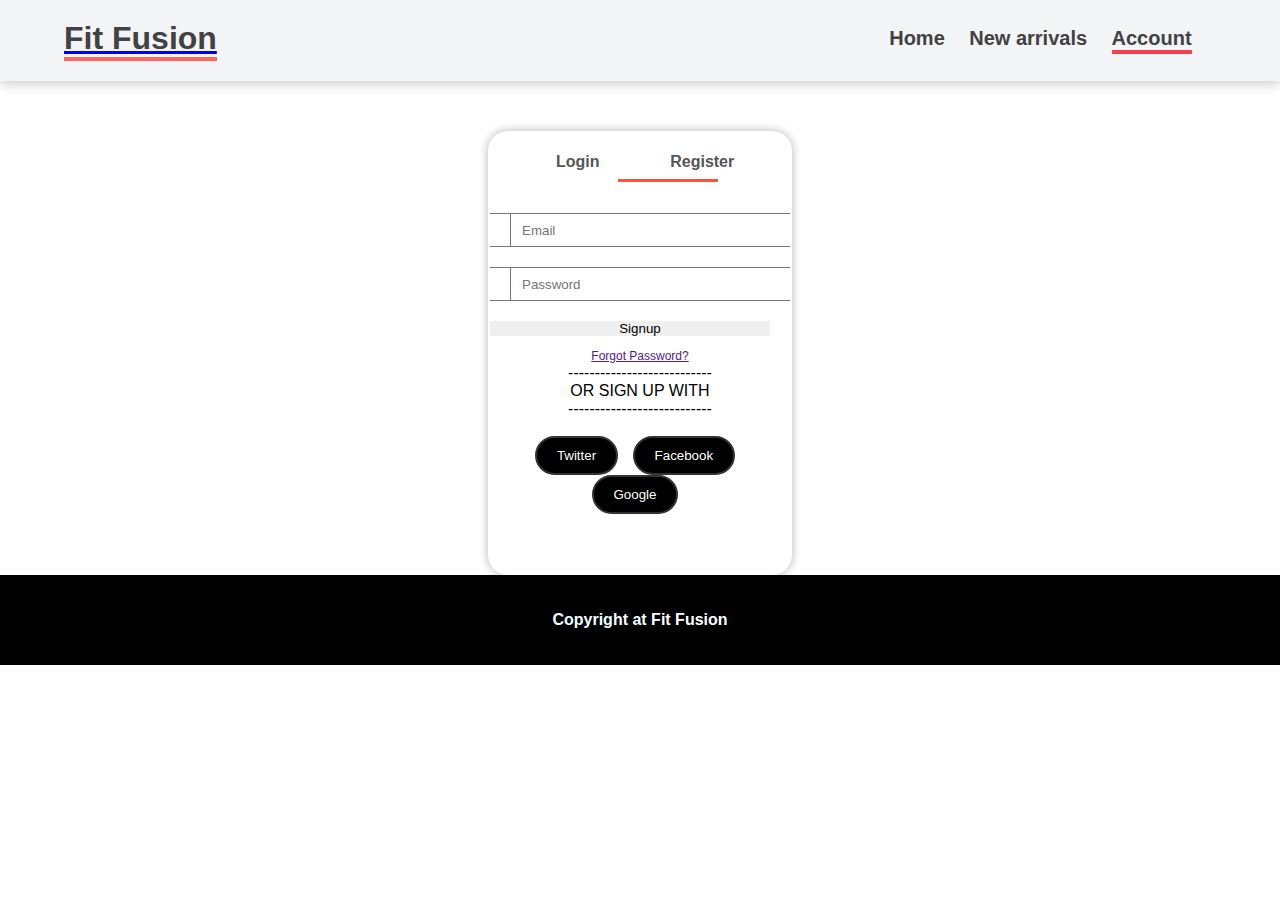
<file: account.html>
<!DOCTYPE html>
<html lang="en">
    <head>
        <meta charset="UTF-8">
        <meta http-equiv="X-UA-Compatible" content="IE=edge">
        <title>Index</title>
        <link rel="stylesheet" href="style.css">
        <link rel="stylesheet" href="https://cdnjs.cloudflare.com/ajax/libs/font-awesome/6.4.2/css/all.min.css" integrity="sha512-z3gLpd7yknf1YoNbCzqRKc4qyor8gaKU1qmn+CShxbuBusANI9QpRohGBreCFkKxLhei6S9CQXFEbbKuqLg0DA==" crossorigin="anonymous" referrerpolicy="no-referrer" />
        <script src="https://cdnjs.cloudflare.com/ajax/libs/jquery/3.7.1/jquery.min.js" integrity="sha512-v2CJ7UaYy4JwqLDIrZUI/4hqeoQieOmAZNXBeQyjo21dadnwR+8ZaIJVT8EE2iyI61OV8e6M8PP2/4hpQINQ/g==" crossorigin="anonymous" referrerpolicy="no-referrer"></script>
    </head>

    <body>

        <nav class="navbar">
            <a href="index.html"><div class="logo"><h1>Fit Fusion</h1></div></a>
            <ul class="menu">
                <li><a href="index.html">Home</a></li>
                <li><a href="arrivals.html">New arrivals</a></li>
                <li><a href="" class="active">Account</a></li>
                <li><a href="cart.html"><i class="fas fa-shopping-cart"></i></a></li>
            </ul>

            <div class="menu-btn">
                <i class="fa fa-bars"></i>
            </div>
        </nav>

        <div class="account-page">
                       <div class="form-container">
                        <div class="form-btn">
                            <span onclick="login()">Login</span>
                            <span onclick="register()">Register</span>
                            <hr id="Indicator">
                        </div>

                        <form id="LoginForm">
                            <ion-icon name="mail-outline"></ion-icon>
                            <input type="email" name="email" placeholder="Email">
                                <ion-icon name="lock-closed-outline"></ion-icon>
                                <input type="password" name="password" placeholder="Password" required>
                            <br>
                            <button type="submit" class="btn" >Login</button>
                                <br>
                                <a href="">Forgot password?</a>
                            <br>

                            <p>---------------------------</p><div class="line-with-text">OR SIGN UP WITH</div><p>---------------------------</p>

                             <!-- Add Sign-in with social media buttons -->
                             <br>
<div class="social-buttons">
    <button type="button" onclick="signInWithTwitter()">
        <ion-icon name="logo-twitter"></ion-icon>Twitter
    </button>
    <button type="button" onclick="signInWithFacebook()">
        <ion-icon name="logo-facebook"></ion-icon>Facebook
    </button>
    <button type="button" onclick="signInWithGoogle()">
        <ion-icon name="logo-google"></ion-icon>Google
    </button>
</div>
                        </form>





                        <!-----Signup form------->



                        <form id="RegForm">
                            <ion-icon name="mail-outline"></ion-icon>
                            <input type="email" name="email" placeholder="Email">

                                <ion-icon name="lock-closed-outline"></ion-icon>
                                <input type="password" name="password" placeholder="Password" required>
                            <br>
                            <button type="submit" class="btn">Signup</button>
                                <br>
                                <a href="">Forgot Password?</a>
                            <br>

                            <p>---------------------------</p><div class="line-with-text">OR SIGN UP WITH</div><p>---------------------------</p>

                             <!-- Add Sign-in with social media buttons -->
                             <br>
<div class="social-buttons">
    <button type="button" onclick="signInWithTwitter()">
        <ion-icon name="logo-twitter"></ion-icon>Twitter
    </button>
    <button type="button" onclick="signInWithFacebook()">
        <ion-icon name="logo-facebook"></ion-icon>Facebook
    </button>
    <button type="button" onclick="signInWithGoogle()">
        <ion-icon name="logo-google"></ion-icon>Google
    </button>
</div>
                        </form>





                       </div>





        <footer>
            <p>Copyright at <a href="">Fit Fusion</a></p>
        </footer>

        <script>

            var LoginForm = document.getElementById("LoginForm");
            var RegForm = document.getElementById("RegForm");
            var Indicator = document.getElementById("Indicator");
    
            function register(){
    
                RegForm.style.transform = "translateX(0px)";
                LoginForm.style.transform = "translateX(0px)";
                Indicator.style.transform = "translateX(100px)"
    
            }
    
            function login(){
    
    RegForm.style.transform = "translateX(300px)";
    LoginForm.style.transform = "translateX(300px)";
    Indicator.style.transform = "translateX(0px)"
    
    }
    
    
        </script>
    
    </body>
</html>
</file>
<file: style.css>
*{
    margin: 0;
    padding: 0;
    font-family: 'Lucida Sans', 'Lucida Sans Regular', 'Lucida Grande', 'Lucida Sans Unicode', Geneva, Verdana, sans-serif;
}
body{
    height: 100%;
}

.menu-btn
{
    color: #424144;
    font-size: 23px;
    cursor: pointer;
    display: none;
}
.navbar{
    padding: 20px 5%;
    display: flex;
    justify-content: space-between;
    align-items: center;
    position: sticky;
    top: 0%;
    z-index: 999;
    background-color: #f3f4f6;
    box-shadow: 0 0 14px rgba(0, 0, 0, 0.3);
}

.navbar .logo h1{
    color: #424144;
    border-bottom: 4px solid #fd6561;
}

.navbar .menu li{
    list-style: none;
    display: inline-block;
}

.navbar .menu li a{
    display: block;
    margin-left: 20px;
    color: #424144;
    border-bottom: 4px solid transparent;
    text-decoration: none;
    font-size: 20px;
    font-weight: bold;
} 

.navbar .menu li .active{
    border-bottom: 4px solid #f63e4e;
}
.navbar .menu li a i{
    color: #f63e4e;
}
.navbar .menu li a:hover{
    border-bottom: 4px solid #f63e4e;
}

.content{
    background-image: url(images/cover.jpg);
    background-repeat: no-repeat;
    background-size: cover;
    opacity: 2;
    padding: 0 5%;
    display: flex;
    flex-direction: column;
    justify-content: center;
    align-items: flex-start;
    color: #424144;
    height: 100vh;
}
.content h1{
    font-size: 40px;
    color: azure;
}
.content p{
    font-size: 20px;
    margin-top: 20px;
}
.content button{
    margin-top: 30px;
    padding: 15px 30px;
    border: none;
    background: #f63e4e;
    color: white;
    font-size: 20px;
    border-radius: 5px;
    cursor: pointer;
}

.pheading{
    text-align: center;
    margin: 50px 0;
    color: #424144;
}

.sec
{
    padding: 10px 5%;
}
.products{
    display: grid;
    grid-template-columns: repeat(auto-fit, minmax(320px, 1fr));
}
.products .card
{
    width: 310px;
    background: #f5f5f5;
    box-shadow: 0 10px 20px rgba(0, 0, 0, 0.3);
    border-radius: 5px;
    padding: 5px;
    margin-bottom: 20px;
}
.products .card img{
    height: 250px;
    width: 250px;
}
.products .card .title{
    font-weight: 900;
    font-size: 20px;
    color: #424144;
    padding: 0 20px;
}
.products .card .box{
    display: flex;
    justify-content: space-between;
    align-items: center;
    padding: 20px;
}

.products .card .box .rating .fa{
    color: gold;
    display: ruby-base;
    gap: 25px;
    font-size: 10px;
}

.products .card .box .price{
    color: black;
    font-size: 20px;
    font-weight: bold;
}
.products .card .box .btn{
    font-size: 13px;
    color: blueviolet;
    padding: 10px 18px;
    font-weight: 900;
    border: 1px solid #f63e4e;
    border-radius: 20px;
}
.products .card .box .btn:hover{
    cursor: pointer;
    background-color: white;
    color: white;
}
footer{
    background-color: black;
    height: 10vh;
}
footer p{
    text-align: center;
    line-height: 10vh;
    color: azure;
    font-weight: bold;
}
footer p a{
    text-decoration: none;
    color: white;
    font-weight: bold;
}
.cart-page{
    margin: 80px auto;
    color: black;
}
table{
width: 100%;
border-collapse: collapse;
}
.cart-info{
    display: flex;
    flex-wrap: wrap;
}
th{
    text-align: left;
    padding: 5px;
    color:#fff;
    background: black; 
    font-weight: normal;  
}
td{
    padding: 10px 5px;
}
td input{
    width: 40px;
    height: 30px;
    padding: 5px;
}
td a{
    color: #fF523b;
    font-size: 12px;
}
td img{
    width: 80px;
    height: 80px;
    margin-right: 10px;
}
.total-price{
    display: flex;
    justify-content: flex-end;
}
.total-price table{
    border-top: 3px solid black;
    width: 100%;
    max-width: 400px;
}
td:last-child{
    text-align: right;
}
th:last-child{
    text-align: right;
}
select{
    border: 1px solid #ff523b;
    padding: 5px;
}
select:focus{
    outline: none;
}
.page-btn{
    margin: 0 auto 80px;
}
.page-btn span{
    display: inline-block;
    border: 1px solid #ff523b;
    margin-left: 10px;
    width: 40px;
    height: 40px;
    text-align: center;
    line-height: 40px;
    cursor: pointer;
}
.page-btn span:hover{
    background: #ff523b;
    color: #fff;
}

.account-page{
    padding: 50px 0;
}
.form-container{
    background: #fff;
    width: 300px;
    height: 400px;
    position: relative;
    text-align: center;
    padding: 20px 0;
    margin: auto;
    border-radius: 20px;
    box-shadow: 0px 0px 10px rgba(0, 0, 0, 0.3);
    border: 2px solid rgba(255, 255, 255, 0.5);
    overflow: hidden;
}
.form-container span{
    font-weight: bold;
    padding: 0 10px;
    color: #555;
    cursor: pointer;
    width: 100px;
    display: inline-block;
}
.form-btn{
    display: inline-block;
}
.form-container form{
    max-width: 300px;
    padding: 0 20px;
    position: absolute;
    top: 70px;
    transition: transform 1s;
}
form input{
    width: 100%;
    height: 30px;
    margin: 10px 0;
    padding: 0 10px;
    border: 1 px solid #ccc;
}
form .btn{
    width: 100%;
    border: none;
    cursor: pointer;
    margin: 10px 0;
}
form .btn:focus{
    outline: none;
}
#LoginForm{
    left: -300px;
}
#RegForm{
    left: 0;
}
form a{
    font-size: 12px;
}
#Indicator{
    width: 100px;
    border: none;
    background: #ff523b;
    height: 3px;
    margin-top: 8px;
    transform: translateX(100px);
}
.social-buttons button {
    background: none;
    background-color: black; 
    border: 2px solid #333; 
    border-radius: 20px; 
    padding: 10px 20px; 
    color: white; 
    cursor: pointer; 
    transition: background-color 0.3s, color 0.3s, border-color 0.3s;
    margin-right: 10px;
}

.social-buttons button:hover {
    background-color: #333; 
    color: #fff; 
    border-color: #070606;
}
</file>
